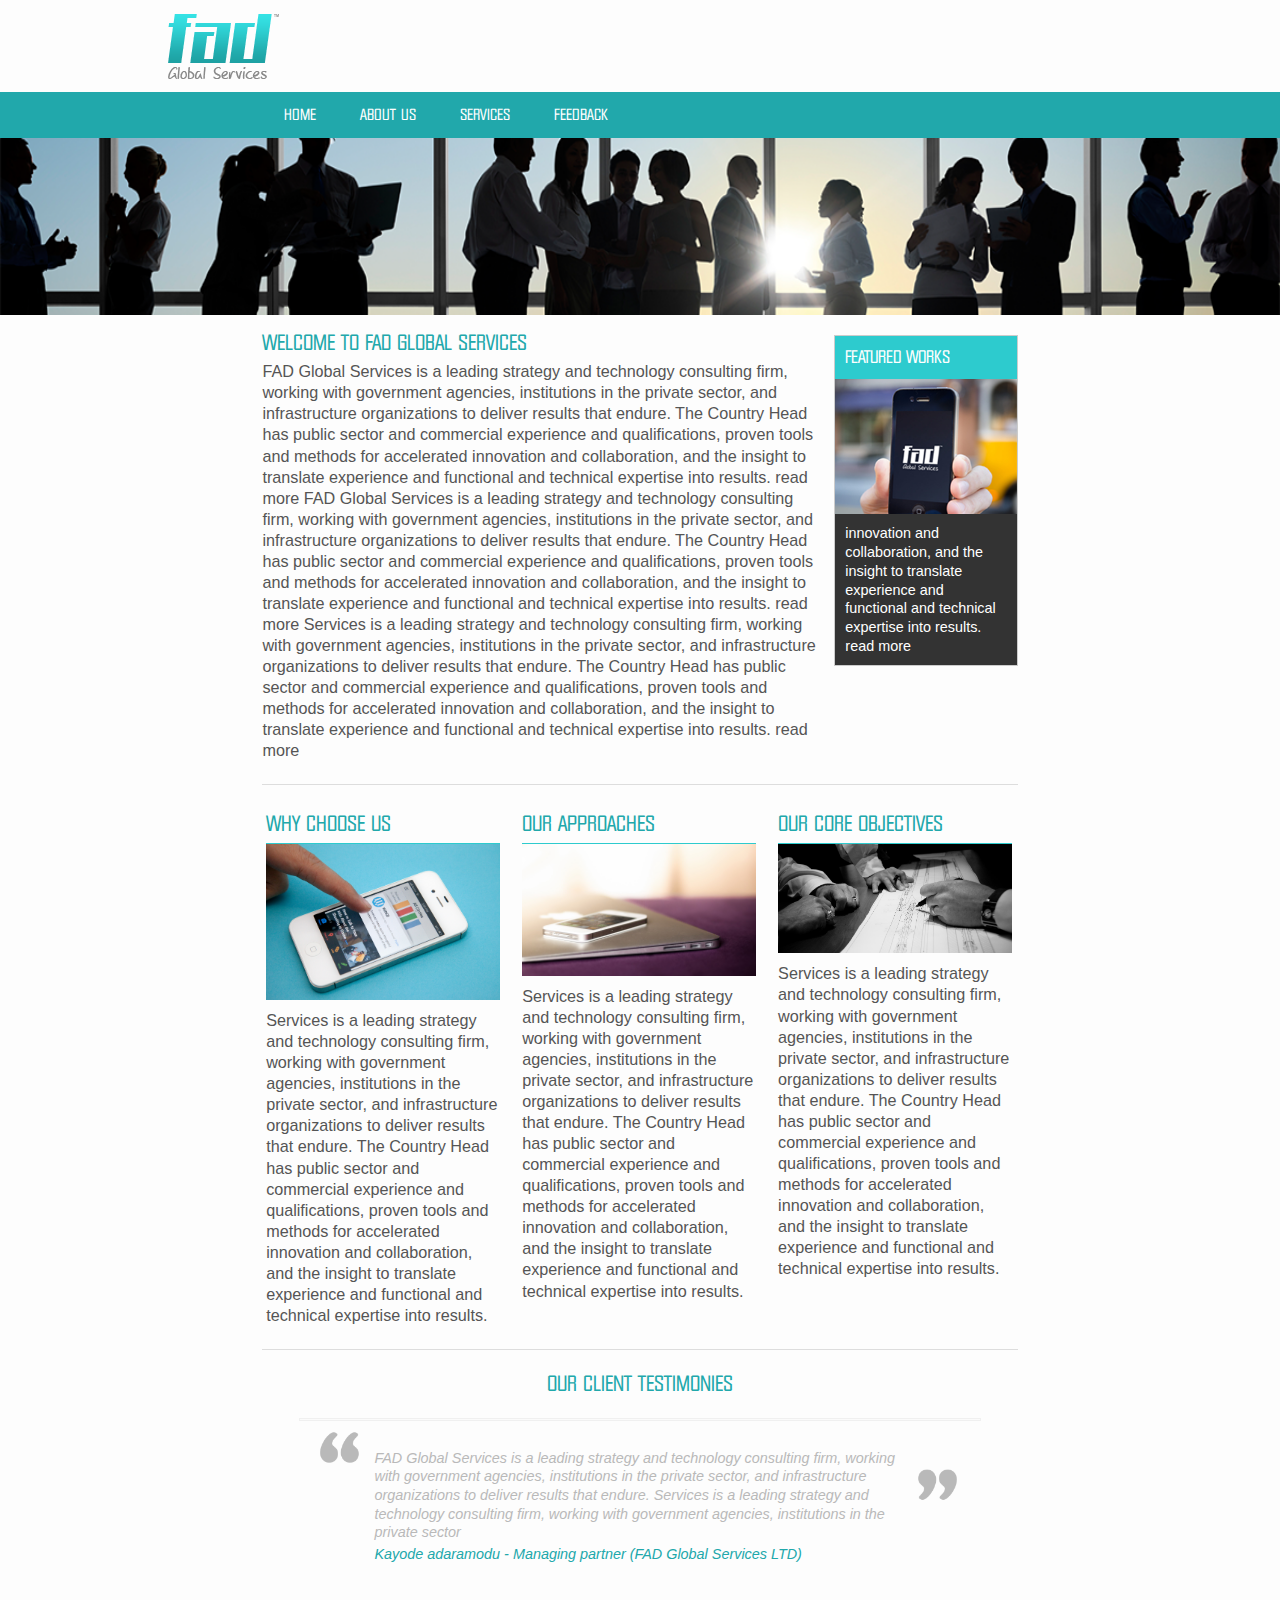
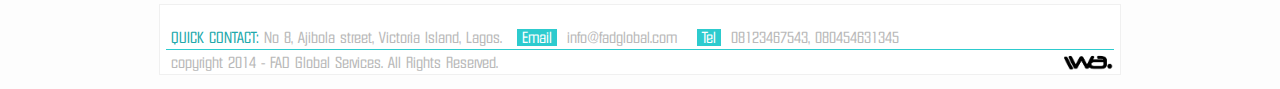
<file: index.html>
<!DOCTYPE html >
<head>
<meta http-equiv="Content-Type" content="text/html; charset=utf-8" />
<title>Untitled Document</title>
<link href="css/RAT v0.css" rel="stylesheet" type="text/css">
</head>

<body>

<!-- ENTIRE BODY CONTENT BEGINS HERE -->
<div class="column20 no-padding">

<!-- HEADER/NAVIGATION CONTENT BEGINS HERE -->
	<section class="column15 margin-top1">
    	<div class="row2 left">
        <img src="img/Fad-logo.png" title="FAD GLOBAL SERVICES">
        <p class="hide">FAD GLOBAL SERVICES</p>
        </div>
    </section>
    
    <div class="column20 no-padding bg1 left margin-top1">
    	<div class="column12 no-padding clear-fix">
    	<nav class="left" role="navigation">
            <ul>
            	<li><a href="index.html">Home</a></li>
                <li><a href="abt.html">about us</a></li>
                <li><a href="srv.html">services</a></li>
                <li><a href="cnt.html">Feedback</a></li>
            </ul>
    	</nav>
        </div>
    </div>
<!-- HEADER/NAVIGATION CONTENT ENDS HERE -->
   
    <section class="column20 no-padding">
    	<img class="left" src="img/banner.png" width="1400" height="177">
    </section>

<!-- MAIN BODY CONTENT BEGINS HERE -->
    <div class="column20 no-padding left">
    	<section class="column12">
    		<div class="column15 left no-padding margin-top1">
            	<h3 class="color2">WELCOME TO FAD GLOBAL SERVICES</h3>
            	<p class="font-small padding-right">FAD Global Services is a leading strategy and technology consulting firm, working with government agencies, institutions in the private sector, and infrastructure organizations to deliver results that endure. The Country Head has public sector and commercial experience and qualifications, proven tools and methods for accelerated innovation and collaboration, and the insight to translate experience and functional and technical expertise into results. read more
FAD Global Services is a leading strategy and technology consulting firm, working with government agencies, institutions in the private sector, and infrastructure organizations to deliver results that endure. The Country Head has public sector and commercial experience and qualifications, proven tools and methods for accelerated innovation and collaboration, and the insight to translate experience and functional and technical expertise into results. read more Services is a leading strategy and technology consulting firm, working with government agencies, institutions in the private sector, and infrastructure organizations to deliver results that endure. The Country Head has public sector and commercial experience and qualifications, proven tools and methods for accelerated innovation and collaboration, and the insight to translate experience and functional and technical expertise into results. read more </p>
            
            </div>
            <aside class="column5 right margin-top2 border no-padding">
            	<section class="caption left"> &nbsp;&nbsp;FEATURED WORKS</section>
                <img src="img/feature.png">
                <section class="footnote left">innovation and collaboration, and the insight to translate experience and functional and technical expertise into results. read more</section>
            </aside>
    	</section>
    </div>
<!-- MAIN BODY CONTENT ENDS HERE -->


<!-- 3 COLUMN CONTENT BEGINS HERE -->
	<div class="column20 no-padding left">
    	<section class="column12">
            <hr class="bg2">
            
            <div class="column-special left">
                <h3 class="color2">WHY CHOOSE US</h3>
                <p class="text-underline bg2"></p>
                <img src="img/121214_gplus-update_008.jpg">
                <p class="margin-top1 font-small">Services is a leading strategy and technology consulting firm, working with government agencies, institutions in the private sector, and infrastructure organizations to deliver results that endure. The Country Head has public sector and commercial experience and qualifications, proven tools and methods for accelerated innovation and collaboration, and the insight to translate experience and functional and technical expertise into results.</p>
            
            </div>
            
            <div class="column-special left gap">
            	<h3 class="color2">OUR APPROACHES</h3>
                <p class="text-underline bg2"></p>
                <img src="img/506607_iphone-5_macbook_ajfon_makbuk_apple_1920x1080_(www.GdeFon.ru).jpg">
                <p class="margin-top1 font-small">Services is a leading strategy and technology consulting firm, working with government agencies, institutions in the private sector, and infrastructure organizations to deliver results that endure. The Country Head has public sector and commercial experience and qualifications, proven tools and methods for accelerated innovation and collaboration, and the insight to translate experience and functional and technical expertise into results.</p>
            </div>
            
            <div class="column-special left">
            	<h3 class="color2">OUR CORE OBJECTIVES</h3>
                <p class="text-underline bg2"></p>
                <img src="img/consulting-engineering-background.jpg">
                <p class="margin-top1 font-small">Services is a leading strategy and technology consulting firm, working with government agencies, institutions in the private sector, and infrastructure organizations to deliver results that endure. The Country Head has public sector and commercial experience and qualifications, proven tools and methods for accelerated innovation and collaboration, and the insight to translate experience and functional and technical expertise into results.</p>
            </div>
        	
    	</section>
	</div>
<!-- 3 COLUMN CONTENT ENDS HERE -->


<!-- CLIENT TESTIMONIES CONTENT BEGINS HERE -->
	<div class="column20 no-padding left">
    	<aside class="column12">
            <hr class="bg2">
            <h3 class="color2" align="center">OUR CLIENT TESTIMONIES</h3>
            <div class="column18 box-outset margin-top2 clear-fix">
            	<div class="column2 left">
                	<img src="img/bracket-top.png">
                </div>
                <div class="column16 left">
                <p class="font-smaller margin-top3 color4 i">FAD Global Services is a leading strategy and technology consulting firm, working with government agencies, institutions in the private sector, and infrastructure organizations to deliver results that endure. Services is a leading strategy and technology consulting firm, working with government agencies, institutions in the private sector </p>
                <p class="font-smaller i color2 margin-top0">Kayode adaramodu - Managing partner (FAD Global Services LTD) 
                </div>
                <div class="column2 left">
                	<img src="img/bracket-bottom.png">
                </div>
            </div>
            
    	</aside>
	</div>
<!-- CLIENT TESTIMONIES CONTENT ENDS HERE -->



<!-- FOOTER CONTENT BEGINS HERE -->    
	<div class="column20 no-padding left margin-top1">
    	<footer class="column15 margin-top3 box-inset">
        	<div class="column20">
        	<br>
            <p class="header-font"><span class="color2">QUICK CONTACT:</span>
            <span class="color4">No 8, Ajibola street, Victoria Island, Lagos.</span>&nbsp;&nbsp;&nbsp;<span class="square-box"> Email </span>
            <span class="color4"> &nbsp;&nbsp;info@fadglobal.com </span>&nbsp;&nbsp;&nbsp;<span class="square-box"> Tel </span>
            <span class="color4"> &nbsp;&nbsp;08123467543, 080454631345 </span>
            </p>
            </div>
            <p class="line"></p>
            <p class="header-font color4 margin-top0">&nbsp;copyright 2014 - FAD Global Services. All Rights Reserved.</p>
            <p class="brand"><a href="http://iwa.com.ng" target="_blank" title="The Designer"><img src="img/logo-b.png" width="50" height="30"></a></p>
    	</footer>
	</div>
    
	<div class="column20 no-padding left margin-top1">
    </div>
<!-- FOOTER CONTENT ENDS HERE -->  

  
</div>
<!-- ENTIRE BODY CONTENT ENDS HERE -->

</body>
</html>
</file>
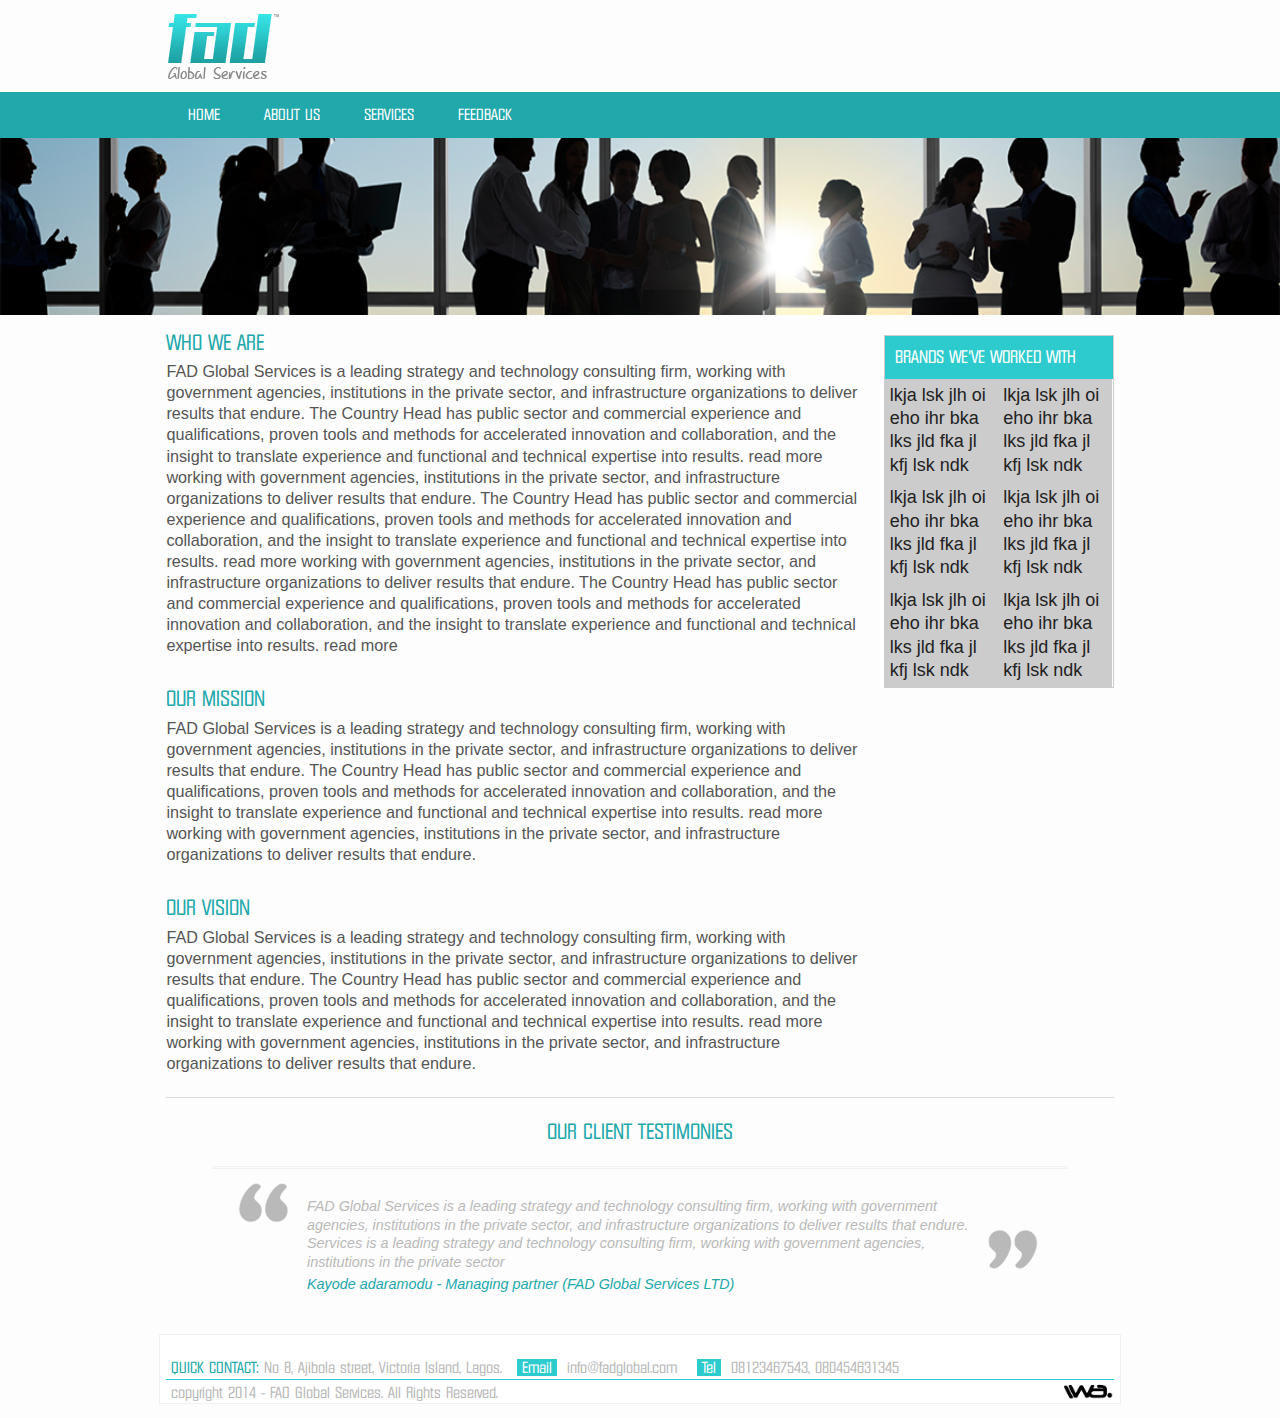
<file: abt.html>
<!DOCTYPE html >
<head>
<meta http-equiv="Content-Type" content="text/html; charset=utf-8" />
<title>Untitled Document</title>
<link href="css/RAT v0.css" rel="stylesheet" type="text/css">
</head>

<body>

<!-- ENTIRE BODY CONTENT BEGINS HERE -->
<div class="column20 no-padding">


<!-- HEADER/NAVIGATION CONTENT BEGINS HERE -->
	<section class="column15 margin-top1">
    	<div class="row2 left">
        <img src="img/Fad-logo.png" title="FAD GLOBAL SERVICES">
        <p class="hide">FAD GLOBAL SERVICES</p>
        </div>
    </section>
    
    <div class="column20 no-padding bg1 left margin-top1">
    	<div class="column15 no-padding clear-fix">
    	<nav class="left" role="navigation">
            <ul>
            	<li><a href="index.html">Home</a></li>
                <li><a href="abt.html">about us</a></li>
                <li><a href="srv.html">services</a></li>
                <li><a href="cnt.html">Feedback</a></li>
            </ul>
    	</nav>
        </div>
    </div>
<!-- HEADER/NAVIGATION CONTENT ENDS HERE -->
   
   
    <section class="column20 no-padding">
    	<img class="left" src="img/banner.png" width="1400" height="177">
    </section>
 
 
<!-- MAIN BODY CONTENT BEGINS HERE -->
    <div class="column20 no-padding left">
    	<section class="column15">
    		<div class="column15 left no-padding margin-top1">
            	<h3 class="color2">WHO WE ARE</h3>
            	<p class="font-small padding-right">FAD Global Services is a leading strategy and technology consulting firm, working with government agencies, institutions in the private sector, and infrastructure organizations to deliver results that endure. The Country Head has public sector and commercial experience and qualifications, proven tools and methods for accelerated innovation and collaboration, and the insight to translate experience and functional and technical expertise into results. read more working with government agencies, institutions in the private sector, and infrastructure organizations to deliver results that endure. The Country Head has public sector and commercial experience and qualifications, proven tools and methods for accelerated innovation and collaboration, and the insight to translate experience and functional and technical expertise into results. read more working with government agencies, institutions in the private sector, and infrastructure organizations to deliver results that endure. The Country Head has public sector and commercial experience and qualifications, proven tools and methods for accelerated innovation and collaboration, and the insight to translate experience and functional and technical expertise into results. read more</p>
                
                <h3 class="color2 margin-top3">OUR MISSION</h3>
            	<p class="font-small padding-right">FAD Global Services is a leading strategy and technology consulting firm, working with government agencies, institutions in the private sector, and infrastructure organizations to deliver results that endure. The Country Head has public sector and commercial experience and qualifications, proven tools and methods for accelerated innovation and collaboration, and the insight to translate experience and functional and technical expertise into results. read more working with government agencies, institutions in the private sector, and infrastructure organizations to deliver results that endure. </p>
                
                <h3 class="color2 margin-top3">OUR VISION</h3>
            	<p class="font-small padding-right">FAD Global Services is a leading strategy and technology consulting firm, working with government agencies, institutions in the private sector, and infrastructure organizations to deliver results that endure. The Country Head has public sector and commercial experience and qualifications, proven tools and methods for accelerated innovation and collaboration, and the insight to translate experience and functional and technical expertise into results. read more working with government agencies, institutions in the private sector, and infrastructure organizations to deliver results that endure. </p>

            
            </div>
            <aside class="column5 right margin-top2 border no-padding">
            	<section class="caption left"> &nbsp;&nbsp;BRANDS WE'VE WORKED WITH</section>
                <div class="client-img left">lkja lsk jlh oi eho ihr bka lks jld fka jl kfj lsk ndk</div>
                <div class="client-img left">lkja lsk jlh oi eho ihr bka lks jld fka jl kfj lsk ndk</div>
                <div class="client-img left">lkja lsk jlh oi eho ihr bka lks jld fka jl kfj lsk ndk</div>
                <div class="client-img left">lkja lsk jlh oi eho ihr bka lks jld fka jl kfj lsk ndk</div>
                <div class="client-img left">lkja lsk jlh oi eho ihr bka lks jld fka jl kfj lsk ndk</div>
                <div class="client-img left">lkja lsk jlh oi eho ihr bka lks jld fka jl kfj lsk ndk</div>
            </aside>
    	</section>
    </div>
<!-- MAIN BODY CONTENT ENDS HERE -->   


<!-- CLIENT TESTIMONIES CONTENT BEGINS HERE -->
	<div class="column20 no-padding left">
    	<aside class="column15">
            <hr class="bg2">
            <h3 class="color2" align="center">OUR CLIENT TESTIMONIES</h3>
            <div class="column18 box-outset margin-top2 clear-fix">
            	<div class="column2 left">
                	<img src="img/bracket-top.png">
                </div>
                <div class="column16 left">
                <p class="font-smaller margin-top3 color4 i">FAD Global Services is a leading strategy and technology consulting firm, working with government agencies, institutions in the private sector, and infrastructure organizations to deliver results that endure. Services is a leading strategy and technology consulting firm, working with government agencies, institutions in the private sector </p>
                <p class="font-smaller i color2 margin-top0">Kayode adaramodu - Managing partner (FAD Global Services LTD) 
                </div>
                <div class="column2 left">
                	<img src="img/bracket-bottom.png">
                </div>
            </div>
            
    	</aside>
	</div>
<!-- CLIENT TESTIMONIES CONTENT ENDS HERE -->
    
    
<!-- FOOTER CONTENT BEGINS HERE -->    
	<div class="column20 no-padding left margin-top1">
    	<footer class="column15 margin-top3 box-inset">
        	<div class="column20">
        	<br>
            <p class="header-font"><span class="color2">QUICK CONTACT:</span>
            <span class="color4">No 8, Ajibola street, Victoria Island, Lagos.</span>&nbsp;&nbsp;&nbsp;<span class="square-box"> Email </span>
            <span class="color4"> &nbsp;&nbsp;info@fadglobal.com </span>&nbsp;&nbsp;&nbsp;<span class="square-box"> Tel </span>
            <span class="color4"> &nbsp;&nbsp;08123467543, 080454631345 </span>
            </p>
            </div>
            <p class="line"></p>
            <p class="header-font color4 margin-top0">&nbsp;copyright 2014 - FAD Global Services. All Rights Reserved.</p>
            <p class="brand"><a href="http://iwa.com.ng" target="_blank" title="The Designer"><img src="img/logo-b.png" width="50" height="30"></a></p>
    	</footer>
	</div>
    
	<div class="column20 no-padding left margin-top1">
    </div>
<!-- FOOTER CONTENT ENDS HERE -->      
    
</div>  
<!-- ENTIRE BODY CONTENT ENDS HERE -->   
</body>
</html>
</file>
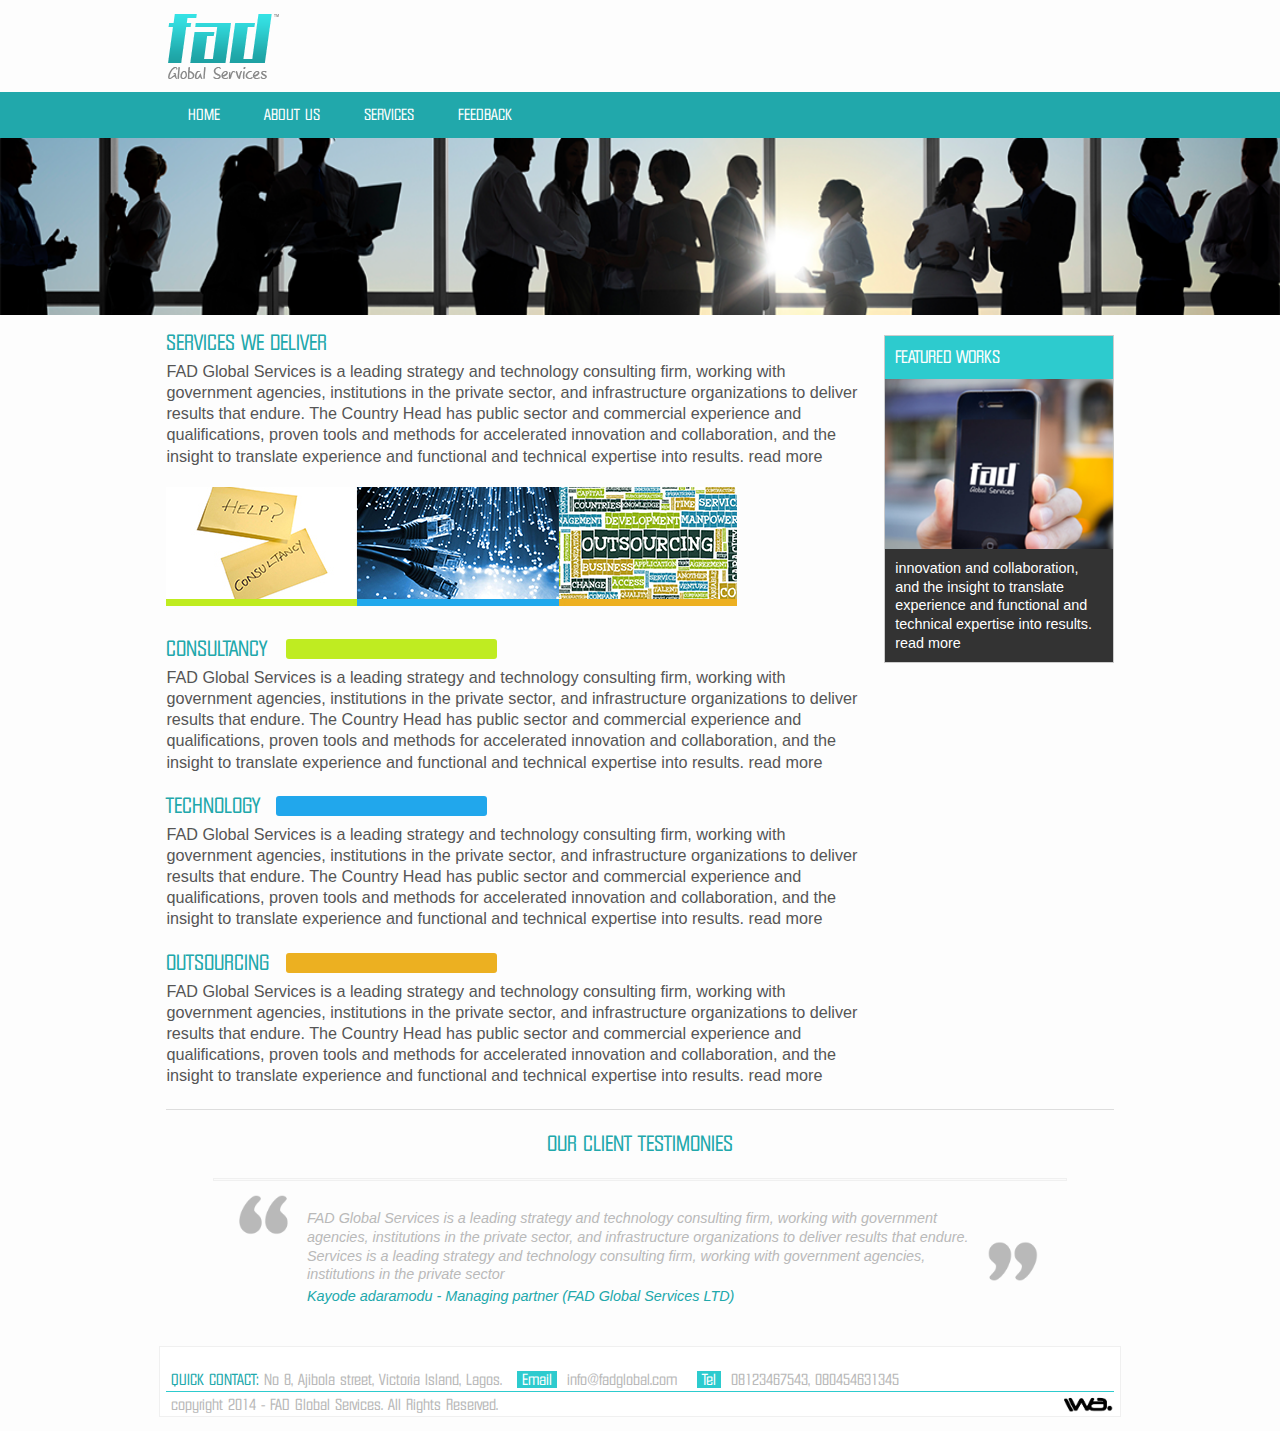
<file: srv.html>
<!DOCTYPE html >
<head>
<meta http-equiv="Content-Type" content="text/html; charset=utf-8" />
<title>Untitled Document</title>
<link href="css/RAT v0.css" rel="stylesheet" type="text/css">
</head>

<body>

<!-- ENTIRE BODY CONTENT BEGINS HERE -->
<div class="column20 no-padding">


<!-- HEADER/NAVIGATION CONTENT BEGINS HERE -->
	<section class="column15 margin-top1">
    	<div class="row2 left">
        <img src="img/Fad-logo.png" title="FAD GLOBAL SERVICES">
        <p class="hide">FAD GLOBAL SERVICES</p>
        </div>
    </section>
    
    <div class="column20 no-padding bg1 left margin-top1">
    	<div class="column15 no-padding clear-fix">
    	<nav class="left" role="navigation">
            <ul>
            	<li><a href="index.html">Home</a></li>
                <li><a href="abt.html">about us</a></li>
                <li><a href="srv.html">services</a></li>
                <li><a href="cnt.html">Feedback</a></li>
            </ul>
    	</nav>
        </div>
    </div>
<!-- HEADER/NAVIGATION CONTENT ENDS HERE -->
   
   
    <section class="column20 no-padding">
    	<img class="left" src="img/banner.png" width="1400" height="177">
    </section>
 
 
<!-- MAIN BODY CONTENT BEGINS HERE -->
    <div class="column20 no-padding left">
    	<section class="column15">
    		<div class="column15 left no-padding margin-top1">
            	<h3 class="color2">SERVICES WE DELIVER</h3>
            	<p class="font-small padding-right">FAD Global Services is a leading strategy and technology consulting firm, working with government agencies, institutions in the private sector, and infrastructure organizations to deliver results that endure. The Country Head has public sector and commercial experience and qualifications, proven tools and methods for accelerated innovation and collaboration, and the insight to translate experience and functional and technical expertise into results. read more</p>
                <img class="margin-top2" src="img/service-group.jpg">
                
                <h3 class="color2 margin-top3">CONSULTANCY</h3><p class="service-pointer1"></p>
            	<p class="font-small padding-right">FAD Global Services is a leading strategy and technology consulting firm, working with government agencies, institutions in the private sector, and infrastructure organizations to deliver results that endure. The Country Head has public sector and commercial experience and qualifications, proven tools and methods for accelerated innovation and collaboration, and the insight to translate experience and functional and technical expertise into results. read more</p>
                
                <h3 class="color2 margin-top2">TECHNOLOGY</h3><p class="service-pointer2"></p>
            	<p class="font-small padding-right">FAD Global Services is a leading strategy and technology consulting firm, working with government agencies, institutions in the private sector, and infrastructure organizations to deliver results that endure. The Country Head has public sector and commercial experience and qualifications, proven tools and methods for accelerated innovation and collaboration, and the insight to translate experience and functional and technical expertise into results. read more</p>
                
                <h3 class="color2 margin-top2">OUTSOURCING</h3><p class="service-pointer3"></p>
            	<p class="font-small padding-right">FAD Global Services is a leading strategy and technology consulting firm, working with government agencies, institutions in the private sector, and infrastructure organizations to deliver results that endure. The Country Head has public sector and commercial experience and qualifications, proven tools and methods for accelerated innovation and collaboration, and the insight to translate experience and functional and technical expertise into results. read more</p>
            
            </div>
            <aside class="column5 right margin-top2 border no-padding">
            	<section class="caption left"> &nbsp;&nbsp;FEATURED WORKS</section>
                <img src="img/feature.png">
                <section class="footnote left">innovation and collaboration, and the insight to translate experience and functional and technical expertise into results. read more</section>
            </aside>
    	</section>
    </div>
<!-- MAIN BODY CONTENT ENDS HERE -->   


<!-- CLIENT TESTIMONIES CONTENT BEGINS HERE -->
	<div class="column20 no-padding left">
    	<aside class="column15">
            <hr class="bg2">
            <h3 class="color2" align="center">OUR CLIENT TESTIMONIES</h3>
            <div class="column18 box-outset margin-top2 clear-fix">
            	<div class="column2 left">
                	<img src="img/bracket-top.png">
                </div>
                <div class="column16 left">
                <p class="font-smaller margin-top3 color4 i">FAD Global Services is a leading strategy and technology consulting firm, working with government agencies, institutions in the private sector, and infrastructure organizations to deliver results that endure. Services is a leading strategy and technology consulting firm, working with government agencies, institutions in the private sector </p>
                <p class="font-smaller i color2 margin-top0">Kayode adaramodu - Managing partner (FAD Global Services LTD) 
                </div>
                <div class="column2 left">
                	<img src="img/bracket-bottom.png">
                </div>
            </div>
            
    	</aside>
	</div>
<!-- CLIENT TESTIMONIES CONTENT ENDS HERE -->
    
    
<!-- FOOTER CONTENT BEGINS HERE -->    
	<div class="column20 no-padding left margin-top1">
    	<footer class="column15 margin-top3 box-inset">
        	<div class="column20">
        	<br>
            <p class="header-font"><span class="color2">QUICK CONTACT:</span>
            <span class="color4">No 8, Ajibola street, Victoria Island, Lagos.</span>&nbsp;&nbsp;&nbsp;<span class="square-box"> Email </span>
            <span class="color4"> &nbsp;&nbsp;info@fadglobal.com </span>&nbsp;&nbsp;&nbsp;<span class="square-box"> Tel </span>
            <span class="color4"> &nbsp;&nbsp;08123467543, 080454631345 </span>
            </p>
            </div>
            <p class="line"></p>
            <p class="header-font color4 margin-top0">&nbsp;copyright 2014 - FAD Global Services. All Rights Reserved.</p>
            <p class="brand"><a href="http://iwa.com.ng" target="_blank" title="The Designer"><img src="img/logo-b.png" width="50" height="30"></a></p>
    	</footer>
	</div>
    
	<div class="column20 no-padding left margin-top1">
    </div>
<!-- FOOTER CONTENT ENDS HERE -->      
    
</div>  
<!-- ENTIRE BODY CONTENT ENDS HERE -->   
</body>
</html>
</file>
<file: css/RAT v0.css>
/*
 * RAT Responsive v0.1beta
 *
 * Copyright 2014 IWA, inc 
 * Yet to be released and license	
 * http://opensource.org/licenses/
 *
 *
 * A review of various famework with a mind to create a more personalized and powerful framework.
 *
 */
 
 
 
 
 
 

/*******************************
       DEFAULTS SETTINGS

-- Reset settings  
-- Default Link Styles   
-- Helpful Typography Defaults  

*******************************/

html,
body {
  font-size: 100%;
  min-height: 1px;
  margin-left: auto !important;
  margin-right: auto !important;
  margin-top: 0;
  margin-bottom: 0;
  position:relative;
  *zoom: 1; }

body {
  background:#fdfdfd !important;
  color: #222222;
  font-family: "calibri", Helvetica Neue, Helvetica, Helvetica, Arial, sans-serif;
  font-weight: normal;
  font-style: normal;
  line-height: 1.3;
  position: relative;
  cursor: default;
  text-rendering: optimizeLegibility;  }

a:hover {
  cursor: pointer; }

img,
object,
embed {
  max-width: 100%; }

object,
embed {
  height: 100%; }

img {
  -ms-interpolation-mode: bicubic;
  display: inline-block;
  vertical-align: middle; }

#map_canvas img,
#map_canvas embed,
#map_canvas object,
.map_canvas img,
.map_canvas embed,
.map_canvas object {
  max-width: none !important; }
  
.clear-fix:before,
.clear-fix:after {
    content: " "; /* 1 */
    display: table; /* 2 */ }

.cf:after {
    clear: both; } 
  
  
/* Resets 
-------------------------------------------------*/

div,
dl,
dt,
dd,
ul,
ol,
li,
h1,
h2,
h3,
h4,
h5,
h6,
pre,
form,
p,
blockquote,
th,
td {
  margin: 0;
  padding: 0;
  direction: ltr; }
  

/* Default Link Styles 
-------------------------------------------------*/

a {
  color: #d8d8d8;
  text-decoration: none;
  line-height: inherit; }
  
  a:hover, a:focus {
    color: #c4c4c4; }
	
  a img {
    border: none; }

/* Default paragraph styles */
  p {font-size:inherit;}
  
  p aside {
    font-size: 16px;
    line-height: 1.35;
    font-style: italic; }

/* Default header styles */
h1, h2, h3, h4, h5, h6 {
  font-family: "Facet";
  font-weight: normal;
  font-style: normal;
  color: #222222;
  text-rendering: optimizeLegibility;
  margin-top: 5px;
  margin-bottom: 5px;
  line-height: 1.2125; }
  
  h1 small, h2 small, h3 small, h4 small, h5 small, h6 small {
    font-size: 60%;
    color: #6f6f6f;
    line-height: 0; }
	
	
/*  not that all browsers default 1em to 16px */
h1 {
  font-size: 34px/*2.125em*/; }

h2 {
  font-size: 27px/*1.6875em*/; }

h3 {
  font-size: 22px/*1.375em*/; }

h4 {
  font-size: 18px/*1.125em*/; }

h5 {
  font-size: 16px/*1em*/; }

h6 {
  font-size: 12px/*0.75em*/; }

hr {
  border: solid #dddddd;
  border-width: 1px 0 0;
  clear: both;
  margin: 1.25em 0 1.1875em;
  height: 0; }



/* Helpful Typography Defaults 
-------------------------------------------------*/

@font-face {
font-family: Segoel;
src: url('../font/segoel.eot'); /* IE9 Compatibility Modes */
src: url('../font/segoel.eot?') format('eot'),  /* IE6-IE8 */
url('../font/segoel.woff') format('woff'), /* Modern Browsers */
url('../font/segoel.ttf')  format('truetype'), /* Safari, Android, iOS */
url('../font/segoel.svg#svgsegoel') format('svg'); /* Legacy iOS */  }

@font-face { 
font-family: 'Facet'; 
src: url('../font/Facet.eot'); /* IE9 Compatibility Modes */
src: url('../font/Facet.eot?#iefix') format('embedded-opentype'), /* IE6-IE8 */
url('../font/Facet.svg#Facet') format('svg'), /* Legacy iOS */
url('../font/Facet.woff') format('woff'), /* Modern Browsers */
url('../font/Facet.ttf') format('truetype'); /* Safari, Android, iOS */
font-weight: normal; font-style: normal;}

em,
i {
  font-style: italic;
  line-height: inherit; }
 
.i {
  font-style: italic;
  line-height: inherit; }

strong,
b {
  font-weight: bold;
  line-height: inherit; }

small {
  font-size: 60%;
  line-height: inherit; }





/************************** 
	BODY AND STRUCTURE
	
-- Navigation and Fittings  
-- Listing Styles Settings   
-- Column and its Fittings  
-- Default Pagination  
-- Input Settings and Fittings  

***************************/


/* Navigation and Fittings
------------------------------------------------------- */


nav {
	border-radius:0;
	font-family:"Facet";
	
}
nav > a {
	display:none;
}

nav ul {
	list-style: none;
	
}

nav li {
	display: inline-block;
	float: left;
	position:relative;
}

nav li a {
	color:#fff;
	display: inline-block;
	float: left;
	font-size:16px;
	font-weight:100;
	padding:10px 22px 10px 22px;
	position: relative;
	text-transform:uppercase;

}

nav li a:focus,
nav li a:hover {
	background:#333;

}




/* Listing Styles Settings
-------------------------------------------------*/


ul,
ol,
dl {
  font-size: 1em;
  line-height: 1.6;
  margin-bottom: 1.25em;
  list-style-position: outside;
  font-family: inherit; }

ul, ol {
  margin-left: 0; }
  ul.no-bullet, ol.no-bullet {
    margin-left: 0; }
	
	

/* Unordered Lists */
ul li ul,
ul li ol {
  margin-left: 20px/*1.25em*/;
  margin-bottom: 0;
  font-size: 1em;
  /* Override nested font-size change */ }
ul.square li ul, ul.circle li ul, ul.disc li ul {
  list-style: inherit; }
ul.square {
  list-style-type: square; }
ul.circle {
  list-style-type: circle; }
ul.disc {
  list-style-type: disc; }
ul.no-bullet {
  list-style: none; }
  
  

/* Ordered Lists */
ol li ul,
ol li ol {
  margin-left: 20px/*1.25em*/;
  margin-bottom: 0; }
  
  

/* Definition Lists */
dl dt {
  margin-bottom: 4.8px/*0.3em*/;
  font-weight: bold; }
dl dd {
  margin-bottom: 12px/*0.75em*/; }
  
  

/* Abbreviations */
abbr,
acronym {
  text-transform: uppercase;
  font-size: 90%;
  color: #222222;
  border-bottom: 1px dotted #dddddd;
  cursor: help; }

abbr {
  text-transform: none; }

  

/* Column and its Fittings
------------------------------------------------------- */


.left {
  float: left !important; }

.right {
  float: right !important; }

.text-left {
  text-align: left !important; }

.text-right {
  text-align: right !important; }

.text-center {
  text-align: center !important; }

.text-justify {
  text-align: justify !important; }

.hide {
  display: none; }
  
.no-padding {
	padding-left:0px !important;
	padding-right:0px !important;}
  
  

.offset12 {
  margin-left: 1230px; }
  
.offset11 {
  margin-left: 1130px; }
  
.offset10 {
  margin-left: 1030px; }
  
.offset9 {
  margin-left: 930px; }
  
.offset8 {
  margin-left: 830px; }
  
.offset7 {
  margin-left: 730px; }
  
.offset6 {
  margin-left: 630px; }
  
.offset5 {
  margin-left: 530px; }
  
.offset4 {
  margin-left: 430px; }
  
.offset3 {
  margin-left: 330px; }
  
.offset2 {
  margin-left: 230px; }
  
.offset1 {
  margin-left: 130px; }
  
  
.height1 {
  max-height:50px;}
	
.height2 {
  max-height:100px;}
	
.height3 {
  max-height:150px;}
	
.height4 {
  max-height:200px;}
	
.height5 {
  max-height:250px;}

.height6 {
  max-height:300px;}

.height7 {
  max-height:350px;}
	
.height8 {
  max-height:400px;}
	
.height9 {
  max-height:450px;}
	
.height10 {
  max-height:500px;}
  
  

row .row:before, .row .row:after {
  content: " ";
  display: table; }
.row .row:after {
  clear: both; }
  
[class*="row"] {
  min-height: 1px;
  margin-left: auto !important;
  margin-right: auto !important;
  margin-top: 0;
  margin-bottom: 0;
  position:relative;
  *zoom: 1; }
  
.row-fluid [class*="row"]:last-child {
  right:0px; }  

.row-fluid [class*="row"] {
  margin-left: auto !important;
  margin-right: auto !important;
  margin-top: 0;
  margin-bottom: 0;
  position:relative;
  *zoom: 1;
  min-height: 30px;
  right:5px;
    -webkit-box-sizing: border-box;
       -moz-box-sizing: border-box;
            box-sizing: border-box; }
    
 
.row12 {
  width: 1170px; }
  
.row11 {
  width: 1070px; }
  
.row10 {
  width: 970px; }
  
.row9 {
  width: 870px; }
  
.row8 {
  width: 770px; }
  
.row7 {
  width: 670px; }
  
.row6 {
  width: 570px; }
  
.row5 {
  width: 470px; }
  
.row44 {
  width: 210px; }
  
.row4 {
  width: 370px; }
  
.row3 {
  width: 270px; }
  
.row2 {
  width: 170px; }
  
.row1 {
  width: 70px; }


  
[class*="column"] {
  min-height: 1px;
  margin-left: auto !important;
  margin-right: auto !important;
  margin-top: 0;
  margin-bottom: 0;
  font-size:18px;
  position:relative;
  padding-left: 0.5%;
  padding-right: 0.5%;
  *zoom: 1; } 
   
   

.column1 {
  width:4%;}
	
.column2 {
  width:9%;}
	
.column3 {
  width:14%;}
	
.column4 {
  width:19%;}
	
.column5 {
  width:24%;}
	
.column6 {
  width:29%;}
	
.column7 {
  width:34%;}
	
.column8 {
  width:39%;}

.column9 {
  width:44%;}
	
.column10 {
  width:49%;}
	
.column11 {
  width:54%;}
	
.column12 {
  width:59%;}
	
.column13 {
  width:64%;}
	
.column14 {
  width:69%;}
	
.column15 {
  width:74%;}
	
.column16 {
  width:79%;}
	
.column17 {
  width:84%;}
	
.column18 {
  width:89%;
  background:#900;}
	
.column19 {
  width:94%;}
	
.column20 {
  width:100%;}
  
.gap {
  margin-left:1.9% !important;
  margin-right:1.9% !important; }
	
   

/* Default Pagination
------------------------------------------------------- */
ul.pagination {
  display: block;
  height: 1.5em;
  margin-left: -0.3125em; }
  ul.pagination li {
    height: 1.5em;
    font-size: 0.875em; }
    ul.pagination li a,
	ul.pagination a {
      display: block;
	  color:#fff;
	  padding:0 10px 3px 10px;
	  border:1px solid #CCC;
	  background:#999; }
    ul.pagination li:hover a,
	ul.pagination li a:hover,
    ul.pagination li a:focus {
      background: #0071ab; }

  ul.pagination li {
    float: left;
    display: block; }

/* Pagination centred wrapper */
.pagination-centered {
  text-align: center; }
  .pagination-centered ul.pagination li {
    float: none;
    display: inline-block; }
	
	   
   
/* Input Settings and Fittings
------------------------------------------------------- */

form {
  clear: both;
  margin: 0em 0em 1em;
}

form .field {
  clear: both;
  margin: 0em 0em 1em;
}

/* Labels */

/* Label Styles */
label {
  font-size: 0.875em;
  color: #4d4d4d;
  cursor: pointer;
  display: block;
  font-weight: 500;
  margin-bottom: 0.1875em;
  /* Styles for required inputs */ }
  
  label.right {
    float: none;
    text-align: right; }
	
  label.inline {
    margin: 0 0 1em 0;
    padding: 0.625em 0; }
	
  label small {
    text-transform: capitalize;
    color: #666666; }
	
/* Attach elements to the beginning or end of an input */
.prefix,
.postfix {
  display: block;
  position: relative;
  z-index: 2;
  text-align: center;
  width: 100%;
  padding-top: 0;
  padding-bottom: 0;
  border-style: solid;
  border-width: 1px;
  overflow: hidden;
  font-size: 0.875em;
  height: 2.3125em;
  line-height: 2.3125em; }

/* Adjust padding, alignment and radius if pre/post element is a button */
.postfix.button {
  padding-left: 0;
  padding-right: 0;
  padding-top: 0;
  padding-bottom: 0;
  text-align: center;
  line-height: 2.125em; }

.prefix.button {
  padding-left: 0;
  padding-right: 0;
  padding-top: 0;
  padding-bottom: 0;
  text-align: center;
  line-height: 2.125em; }

.prefix.button.radius {
  -webkit-border-radius: 0;
  border-radius: 0;
  -moz-border-radius-bottomleft: 3px;
  -moz-border-radius-topleft: 3px;
  -webkit-border-bottom-left-radius: 3px;
  -webkit-border-top-left-radius: 3px;
  border-bottom-left-radius: 3px;
  border-top-left-radius: 3px; }

.postfix.button.radius {
  -webkit-border-radius: 0;
  border-radius: 0;
  -moz-border-radius-topright: 3px;
  -moz-border-radius-bottomright: 3px;
  -webkit-border-top-right-radius: 3px;
  -webkit-border-bottom-right-radius: 3px;
  border-top-right-radius: 3px;
  border-bottom-right-radius: 3px; }

.prefix.button.round {
  -webkit-border-radius: 0;
  border-radius: 0;
  -moz-border-radius-bottomleft: 1000px;
  -moz-border-radius-topleft: 1000px;
  -webkit-border-bottom-left-radius: 1000px;
  -webkit-border-top-left-radius: 1000px;
  border-bottom-left-radius: 1000px;
  border-top-left-radius: 1000px; }

.postfix.button.round {
  -webkit-border-radius: 0;
  border-radius: 0;
  -moz-border-radius-topright: 1000px;
  -moz-border-radius-bottomright: 1000px;
  -webkit-border-top-right-radius: 1000px;
  -webkit-border-bottom-right-radius: 1000px;
  border-top-right-radius: 1000px;
  border-bottom-right-radius: 1000px; }
  
/* Separate prefix and postfix styles when on span or label so buttons keep their own */
span.prefix, label.prefix {
  background: #f2f2f2;
  border-color: #d9d9d9;
  border-right: none;
  color: #333333; }
  
  span.prefix.radius, label.prefix.radius {
    -webkit-border-radius: 0;
    border-radius: 0;
    -moz-border-radius-bottomleft: 3px;
    -moz-border-radius-topleft: 3px;
    -webkit-border-bottom-left-radius: 3px;
    -webkit-border-top-left-radius: 3px;
    border-bottom-left-radius: 3px;
    border-top-left-radius: 3px; }

span.postfix, label.postfix {
  background:#03c1e3;
  border-color: #cccccc;
  border-left: none;
  color: #333333; }
  
  span.postfix.radius, label.postfix.radius {
    -webkit-border-radius: 0;
    border-radius: 0;
    -moz-border-radius-topright: 3px;
    -moz-border-radius-bottomright: 3px;
    -webkit-border-top-right-radius: 3px;
    -webkit-border-bottom-right-radius: 3px;
    border-top-right-radius: 3px;
    border-bottom-right-radius: 3px; }

/* Standard Inputs */
textarea,
select,
input[type="text"],
input[type="password"],
input[type="date"],
input[type="datetime"],
input[type="datetime-local"],
input[type="month"],
input[type="week"],
input[type="email"],
input[type="number"],
input[type="search"],
input[type="tel"],
input[type="time"],
input[type="url"] {
  width: 100%;
}

textarea,
select,
input[type="text"],
input[type="password"],
input[type="date"],
input[type="datetime"],
input[type="datetime-local"],
input[type="month"],
input[type="week"],
input[type="email"],
input[type="number"],
input[type="search"],
input[type="tel"],
input[type="time"],
input[type="url"] {
  margin: 0em;
  padding: 0.85em 1.2em;
  font-size: 0.875em;
  background-color: #FFFFFF;
  border: 1px solid rgba(0, 0, 0, 0.15);
  outline: none;
  color: rgba(0, 0, 0, 0.7);
  border-radius: 0.3125em;
  -webkit-transition: background-color 0.3s ease-out, -webkit-box-shadow 0.2s ease, border-color 0.2s ease;
  transition: background-color 0.3s ease-out, box-shadow 0.2s ease, border-color 0.2s ease;
  -webkit-box-shadow: 0em 0em 0em 0em rgba(0, 0, 0, 0.3) inset;
  box-shadow: 0em 0em 0em 0em rgba(0, 0, 0, 0.3) inset;
  -webkit-appearance: none;
  -webkit-tap-highlight-color: rgba(255, 255, 255, 0);
  -webkit-box-sizing: border-box;
  -moz-box-sizing: border-box;
  -ms-box-sizing: border-box;
  box-sizing: border-box;
}

.textarea,
textarea {
  line-height: 1.33;
  min-height: 8em;
  height: 12em;
  max-height: 24em;
  resize: vertical;
}

textarea,
input[type="checkbox"] {
  vertical-align: top;
}

/*  Dividers */
.divider {
  clear: both;
  margin: 1em 0em;
}


/* Focus */
input[type="text"]:focus,
input[type="password"]:focus,
input[type="date"]:focus,
input[type="datetime"]:focus,
input[type="datetime-local"]:focus,
input[type="month"]:focus,
input[type="week"]:focus,
input[type="email"]:focus,
input[type="number"]:focus,
input[type="search"]:focus,
input[type="tel"]:focus,
input[type="time"]:focus,
input[type="url"]:focus,
textarea:focus, 
select:focus {
  color: rgba(0, 0, 0, 0.85);
  border-color: rgba(0, 0, 0, 0.2);
  border-bottom-left-radius: 0;
  border-top-left-radius: 0;
  -webkit-appearance: none;
  -webkit-box-shadow: 0.3em 0em 0em 0em rgba(0, 0, 0, 0.2) inset;
  box-shadow: 0.3em 0em 0em 0em rgba(0, 0, 0, 0.2) inset;
}

.button {
  cursor: pointer;
  display: inline-block;
  vertical-align: middle;
  min-height: 1em;
  outline: none;
  border: none;
  background-color: #FAFAFA;
  color: #808080;
  margin: 0em;
  padding: 0.8em 1.5em 0.875em;
  font-size: 1rem;
  text-transform: uppercase;
  line-height: 1;
  font-weight: bold;
  font-style: normal;
  text-align: center;
  text-decoration: none;
  background-image: -webkit-gradient(linear, top left, bottom left, from(rgba(0, 0, 0, 0)), to(rgba(0, 0, 0, 0.05)));
  background-image: -webkit-linear-gradient(rgba(0, 0, 0, 0), rgba(0, 0, 0, 0.05));
  background-image: linear-gradient(rgba(0, 0, 0, 0), rgba(0, 0, 0, 0.05));
  border-radius: 0.25em;
  -webkit-box-shadow: 0px 0px 0px 1px rgba(0, 0, 0, 0.08) inset, 0px -0.133em 0px 0px rgba(0, 0, 0, 0.1) inset;
  box-shadow: 0px 0px 0px 1px rgba(0, 0, 0, 0.08) inset, 0px -0.133em 0px 0px rgba(0, 0, 0, 0.1) inset;
  -webkit-user-select: none;
  -moz-user-select: none;
  -ms-user-select: none;
  user-select: none;
  -webkit-box-sizing: border-box;
  -moz-box-sizing: border-box;
  -ms-box-sizing: border-box;
  box-sizing: border-box;
  -webkit-tap-highlight-color: rgba(0, 0, 0, 0);
  -webkit-transition: opacity 0.25s ease, background-color 0.25s ease, color 0.25s ease, background 0.25s ease, -webkit-box-shadow 0.25s ease;
  transition: opacity 0.25s ease, background-color 0.25s ease, color 0.25s ease, background 0.25s ease, box-shadow 0.25s ease;
}

/* We add basic fieldset styling */
fieldset {
  border: solid 1px #dddddd;
  padding: 1.25em;
  margin: 1.125em 0; }
  
  fieldset legend {
    font-weight: bold;
    background: white;
    padding: 0 0.1875em;
    margin: 0;
    margin-left: -0.1875em; }
	
	
/* Empty (Placeholder)
***************************
 Browsers Require These Rules Separate 
*************************** 
*/
.form ::-webkit-input-placeholder {
  color: #E0E0E0;
}

.form ::-moz-placeholder {
  color: #E0E0E0;
}

.form :focus::-webkit-input-placeholder {
  color: #AAAAAA;
}

.form :focus::-moz-placeholder {
  color: #AAAAAA;
}


/*  Fluid Width */
.form.fluid {
  width: 100%;
  -webkit-box-sizing: border-box;
  -moz-box-sizing: border-box;
  -ms-box-sizing: border-box;
  box-sizing: border-box;
}

/* Input w/ attached Button */
.form input.attached {
  width: auto;
}

/* Large */
.form {
  font-size: 1.125em;
}





   
/*******************************************
        FLUID / RESPONSIVE SETTINGS
*******************************************/ 

 

@media (max-width: 480px) { /* Styles for Screens that are atmost 480px; (Usually Mobile Screens) */

body {
  background:#F00} /*red*/
		  
.offleft {
  margin-left:0% !important }
		 
.offright {
  margin-right:0% !important }

.invinsible { 
  display:none; }
  
.gap {
  margin-left:0px !important;
  margin-bottom:20px !important;
  margin-top:20px !important;
  margin-right:0px !important; }
  
.column-special {
  width:100% !important; }


/* Navigation Adjustment for Screen Range 480px
------------------------------------------------------- */

nav {
  border-bottom: 0;
  border:none; }
	nav ul {
		display: none; }
	nav a#pull {
		display: block;
		background-color: #283744;
		width: 100%;
		position: relative; }
	nav a#pull:after {
		content:"";
		background: url(../img/nav-icon.png) no-repeat #4d4d4d;
		width: 40px;
		height: 40px;
		display: inline-block;
		position: absolute;
		right: 0;
		top: 0; }


/* Column Adjustment for Screen Range 480px
------------------------------------------------------- */	

[class*="column"] {
  min-height: 1px;
  margin-left: auto !important;
  margin-right: auto !important;
  margin-top: 0;
  margin-bottom: 0;
  position:relative;
  padding-left: 0.9%;
  padding-right: 0.9%;
  *zoom: 1; }


.column6 {
  width:99% !important;
  background:#F60;
  float:left;
  margin-top: 5px; }
	
.column7 {
  width:99% !important;
  background:#F60;
  float:left;
  margin-top: 5px; }
	
.column8 {
  width:99% !important;
  background:;
  float:left;
  margin-top: 5px; }

.column9 {
  width:99% !important;
  float:left;
  margin-top: 5px; }
	
.column10 {
  width:99% !important;
  background:#0F0;
  float:left;
  margin-top: 5px; }
	
.column11 {
  width:99% !important;
  float:left;
  margin-top: 5px; }
	
.column12 {
  width:99% !important;
  background:#FF0;
  float:left;
  margin-top: 5px; }
	
.column13 {
  width:99% !important;
  float:left;
  margin-top: 5px; }
	
.column14 {
  width:99% !important;
  float:left;
  margin-top: 5px; }
	
.row2 {
  max-height:80px;
  max-width:133px; }
	
	
/* PSC Adjustment for Screen Range 480px
------------------------------------------------------- */		
.holding {
  width:100% !important; }

}




@media (min-width: 481px) and  (max-width: 767px) { /* Styles for screens that are between 481px - 767px; (Usually Tab screens) */
	
body {background:#00c} /*blue*/


/* PSC Adjustment for Screen Range 480px
------------------------------------------------------- */	

.text1 {color:#44e;
		font-size:16px;
		min-height:90px !important;}


	
}



@media (min-width: 768px) and (max-width: 979px) { /* Styles for screens that are between 768px - 979px;  */
	
body {background:#9C0} /*green*/


	

	

}





@media (min-width: 980px) { /* Styles for screens that are atleast 980px; (Usually Laptop/Desktop Screens) */
	
body {background:#F0F} /*pink*/	




}



@media (min-width: 1200px) { /* Styles for screens that are atleast 1200px; (Usually Larger Screens) */
	
body {
	background:#fff;} /*purple*/
		


  
  
  
}



















/****************************************
     Project Specific Codes (PSC)
*****************************************/


.bg1 {background:#21a8ab}
.bg2 {background:#2dcbce;}
.bg3 {background:#e8e8e8;}


.color1 {color:#FFF;}
.color2 {color:#21a8ab;}
.color3 {color:#008aa4;} 
.color4 {color:#b9b9b9;} /* dark blue */

.margin-top0 {margin-top:3px;}
.margin-top1 {margin-top:10px;}
.margin-top2 {margin-top:20px;}
.margin-top3 {margin-top:30px;}

.margin-bottom1 {margin-top:10px;}
.margin-bottom2 {margin-top:20px;}

.border {border:1px solid #CCC;}

.font-medium {font-size:95%;}
.font-small {font-size:90%; color:#555}
.font-smaller {font-size:80%;}

.padding-right {padding-right:5px;}

.caption {
  padding:10px 0px 10px 0px;
  background:#2dcbce;
  width:100%;
  color:#fff;
  font-family:Facet;
}
.footnote {
  background:#333;
  color:#fff;
  padding:10px 10px 10px 10px;
  font-size:80%;}
  

.column-special {
  width:31%; }

.text-underline {
 min-width:100%;
 min-height:1px;}
 
.box-inset {
  background:#FFF;
  border:1px solid #f0f0f0; }
  
.box-outset {
  background:#fbfbfb;
  border:1px solid #f0f0f0;
  clear:both; }
  
.header-font {
  font-family:Facet;
  font-size:16px; }
  
.square-box {
 width:20px;
 height:20px;
 background:#2dcbce !important;
 color:#FFF; }
 
.line {
 width:100%;
 height:1px;
 background:#2dcbce !important; }
 
.brand {
  margin-top:-26px;
  float:right;
  position:relative; }
  
.service-pointer1 {
  width:30%;
  height:20px;
  border-radius:3px;
  background:#bfec21;
  position:absolute;
  left:120px;
  margin-top:-28px; }
  
.service-pointer2 {
  width:30%;
  height:20px;
  border-radius:3px;
  background:#21a7ec;
  position:absolute;
  left:110px;
  margin-top:-28px; }
  
.service-pointer3 {
  width:30%;
  height:20px;
  border-radius:3px;
  background:#ecb021;
  position:absolute;
  left:120px;
  margin-top:-28px; }
  
.client-img {
  width:45.9%;
  background:#CCC;
  padding:2%; }
  
.addy {
	position:relative;
	padding-left:0px;
	font-size:16px;}
	
.addy ul {
	position:relative;
	list-style:none; }

.addy li {
	padding:0 10px 0 0px;
	width:24px;}
	
.addy li:before {
	content:"";
	display:block;
	background:transparent url(../img/dashboard-icons-dark.png) no-repeat;
	width:28px;
	height:30px;
	margin-top:2px;
	margin-bottom:4px;
	float:left;}
	

	
.addy li#address:before {background-position: -262px 5px;}
.addy li#mail:before {background-position: -502px 5px;}
.addy li#call:before {background-position: -94px -210px;}

.hr {
  width:100%;
  height:1px;
  background:#CCC;
  float:left; }
  
.address-list {
  padding:5px 0px 0 20px; }
  
.address-list1 {
  padding:5px 0px 0 50px;
  margin-top:-40px; }
  
.socials {
  padding:5px;}


	
/* back to the top code begins here */
#back-top {
	position: fixed;
	bottom: 30px;
	float:right;
	margin-left: 83%;
	z-index:1000;
}

#back-top a {
	width: 108px;
	display: block;
	text-align: center;
	font: 11px/100% Arial, Helvetica, sans-serif;
	text-transform: uppercase;
	text-decoration: none;
	color: #B1B1B1;

	/* transition */
	-webkit-transition: 1s;
	-moz-transition: 1s;
	transition: 1s;
}
#back-top a:hover {
	color: #017bf5;
}

/* arrow icon (span tag) */
#back-top span {
	width: 45px;
	height: 45px;
	display: block; 
	background: #ddd url(../img/down.png)  no-repeat center center;

	/* rounded corners */
	-webkit-border-radius: 10px;
	-moz-border-radius: 10px;
	border-radius: 10px;
	/* transition */
	-webkit-transition: 1s;
	-moz-transition: 1s;
	transition: 1s;
}
#back-top a:hover span {
	background-color: #008aa3;
}
/* back to the top code ends here */
</file>
